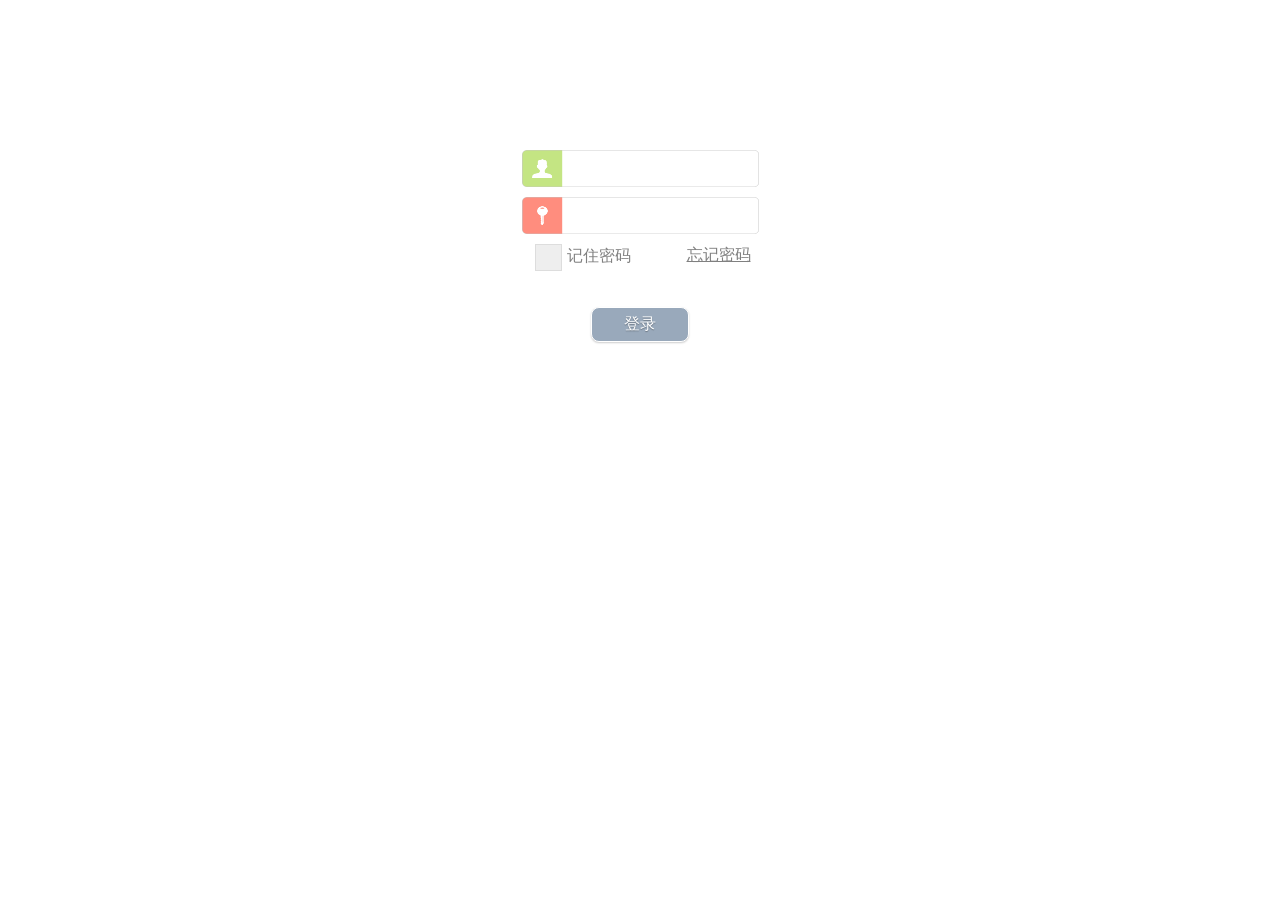
<file: Products/ui/index.html>
﻿<!DOCTYPE html>
<html>
<head>
    <meta charset="utf-8"/>
    <meta name="viewport" content="width=device-width,maximum-scale=1,user-scalable=no"/>
    <script type="text/javascript" src="js/elapi.js" ></script>
    <script type="text/javascript" src="js/jquery-2.1.0.js" ></script>
    <title>登录</title>
    <link rel="stylesheet" href="css/theme.css" type="text/css" charset="utf-8"/>
    <link rel="stylesheet" href="css/index.css" type="text/css" charset="utf-8"/>
</head>
<body>
<div style="margin-top: 150px;">
    <center>
        <div class="row0">
            <input class="username" ></input>
        </div>
        <div class="row0">
            <input class="password" type="password"></input>
        </div>
        <div class="row1">
            <div class="checkboxFive">
                <input type="checkbox"  id="checkboxFiveInput"   />
                <label for="checkboxFiveInput"></label>
            </div>
            <label style="vertical-align: middle;">记住密码</label>
            &nbsp;&nbsp;&nbsp;&nbsp;&nbsp;&nbsp;&nbsp;&nbsp;&nbsp;&nbsp;
            <a href="javascript:hyl_tofindPassPage()" >忘记密码</a>
        </div>
        <div class="row0">

            <button class="button gray"  onclick="hyl_login($('.username').val(),$('.password').val(),$('#checkboxFiveInput').is(':checked'))">登录</button>

        </div>
    </center>

</div>

</body>
<script type="text/javascript">
        $(document).ready(function(){
          hyl_loadDefaultUsernamePass();
        })
        function initCheckBox(isChecked){
          $("#checkboxFiveInput").attr("checked",isChecked);
        }
    </script>

</html>
</file>
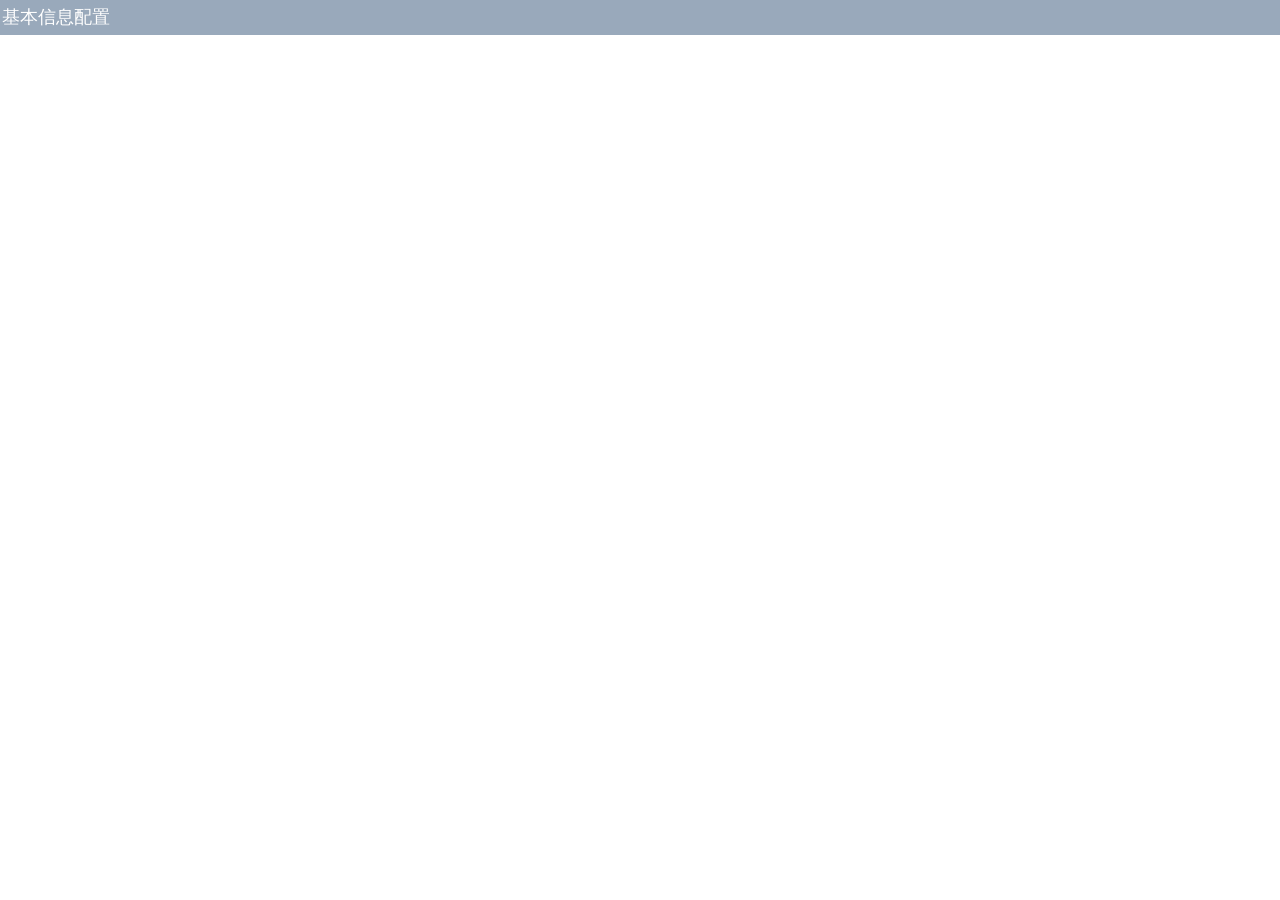
<file: Products/ui/deviceConfig.html>
﻿<!DOCTYPE html PUBLIC "-//W3C//DTD XHTML 1.0 Transitional//EN" "http://www.w3.org/TR/xhtml1/DTD/xhtml1-transitional.dtd">
<html>

	<head>
		<meta charset="utf-8">
		<meta name="viewport" content="width=device-width,maximum-scale=1,user-scalable=no" />
	<!--
    	作者：623240480@qq.com
   
    -->
        <script type="text/javascript" src="js/elapi.js"></script>
		<script type="text/javascript" src="js/jquery-2.1.0.js"></script>
		<title>设备列表</title>
		<link rel="stylesheet" href="css/theme.css" type="text/css" charset="utf-8" />
		<link rel="stylesheet" href="css/deviceConfig.css" type="text/css" charset="utf-8" />
		<title></title>
	<style>

            .tagcls option{
            color: #f000ff;
            }
        label{
           text-align:right;
        }

		</style>
	</head>

	<body>

		<div class="appTheme">
			<div class="page2">
				<div class="title">
					<span><label>基本信息配置</label><span>
                </div>
                <div class="configBody">
                    
                </div>
                
                
            </div>
        </div>
        
        
    </body>
    <script type="text/javascript">
        /*
 "Tags": [
      {
        "tagSetId": "16",
        "name": "位置",
        "tag": ["Bedroom", "Kitchen", "Front Door"]
      }, {
        "tagSetId": "17",
        "name": "部门",
        "tag": ["Sales", "Maketing", "Development"]
      }
    ]
         
         */
      
       function init(appJSON){
            var tagArrs=[];
            if(appJSON.localTagsTracker==true){
                tagArrs=appJSON.localTags
            }

            var dataElementString=loadHtmlDatas(tagArrs);
            $(".configBody").empty();
            $(".configBody").append(dataElementString);
       }

      
       function loadHtmlDatas(tagArrs){
      
              var htmlData="";
              htmlData+="<div class='configRow'><label>名称</label><input  id='name' value=''></input> </div>";
              htmlData+=" <div class='configRow'><label>序列号</label><input id='sn' value='' disabled='disabled'></input> </div>";
              htmlData+=loadTags(initDefaultTag(tagArrs));
              htmlData+="<div class='configRow'><button class='button gray' onclick='save()'>保存</button></div>";
              return htmlData;
       }

       function initDefaultTag(tagArrs){

          for(var i=0;i<tagArrs.length;i++){
              var tags=tagArrs[i].localTag;
              var newTagArr=[];
              newTagArr.push("未选择");
              for(var j=0;j<tags.length;j++){
                 newTagArr.push(tags[j]);
              }
              tagArrs[i].localTag=newTagArr;

          }
          return tagArrs;
       }

        
        function loadTags(tagArrs){
        	var tagElements="";

        	for(var i=0;i<tagArrs.length;i++){
        		  tagElements+="<div class='configRow'>  " ;
        		  tagElements+="<label>"+tagArrs[i].localName+"</label>";
        		  tagElements+="<select  class='tagcls' tagSetId='"+tagArrs[i].localTagSetId+"'>";
        		  var tags=tagArrs[i].localTag;
        		  for(var j=0;j<tags.length;j++){
        		  	   tagElements+="<option>"+  tags[j]+"</option>";
        		  }
        	      tagElements+="</select> </div>";
        	}
        	return tagElements;
        }

        function initNameAndSn(name,sn,tags){
            $("#name").val(name);
            $("#sn").val(sn);

            if(tags.constructor==Array){
             //tags=[{"setTagId":"位置","tag":"走廊"},{"setTagId":"办公室","tag":"会议室"}];
            $(".tagcls").each(function(){

            	for(var i=0;i<tags.length;i++){
            		if($(this).attr("tagSetId")==tags[i].setTagId){
            			$(this).val(tags[i].tag);
            		}

            	}

            });
            }

        }
        function save(){
        	  var name=$("#name").val();
        	  var sn=$("#sn").val();
        	  	
        	  var size=$(".tagcls").size();
        	  var i=0;
        	  var tagArrString="";
              $(".tagcls").each(function(){
              	 i++;
                 tagArrString+=$(this).attr("tagSetId")+":"+$(this).val();

           	     if(i!=size){
           	    	tagArrString+=",";
           	     }

              });
              hyl_updateDeviceInfo(name,sn,tagArrString);

         }

    
    </script>
</html>
</file>
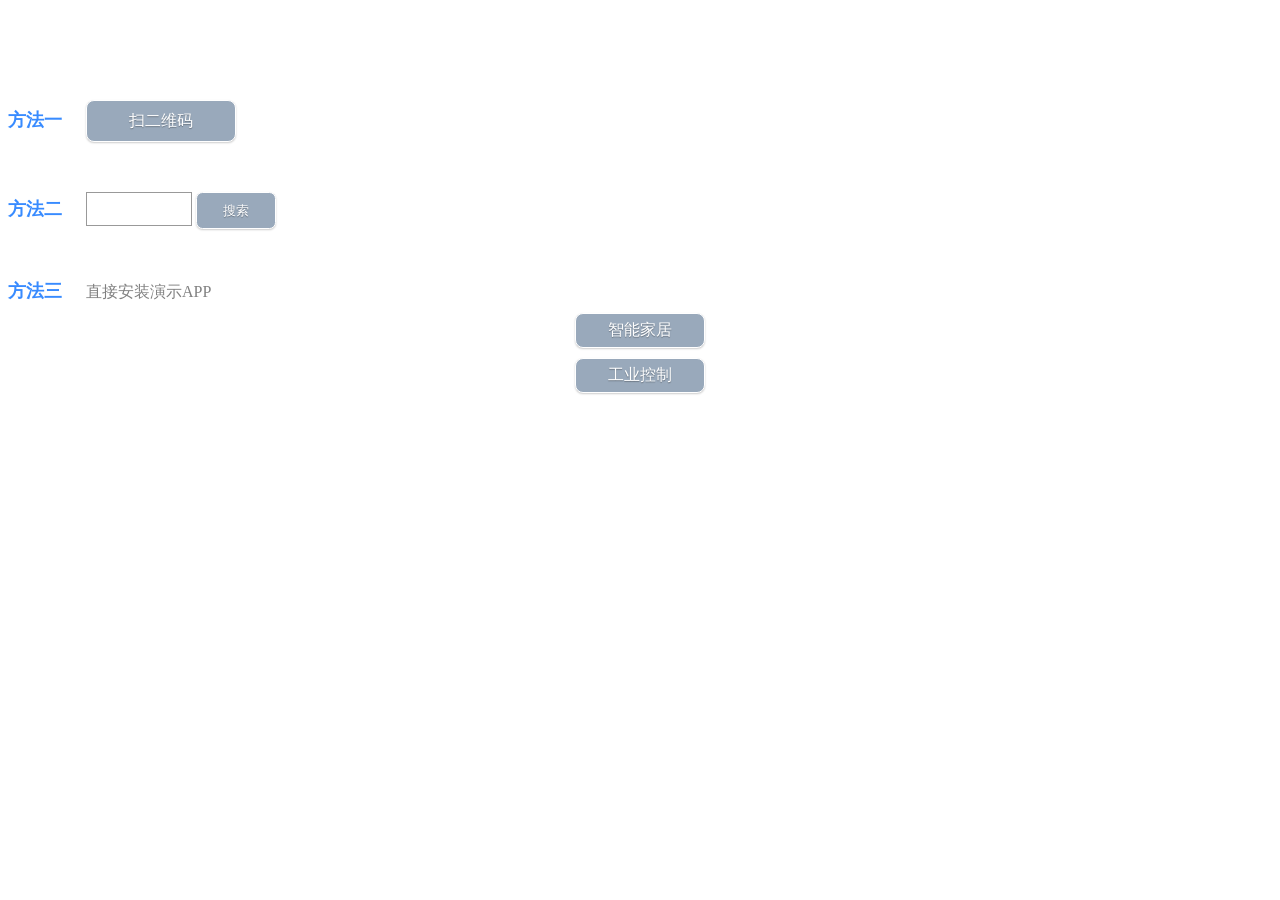
<file: Products/ui/home.html>
<!DOCTYPE html>
<html>

<head>
	<meta charset="utf-8">
	<title></title>
	<script type="text/javascript" src="js/elapi.js"></script>
	<script type="text/javascript" src="js/jquery-2.1.0.js"></script>
	<link rel="stylesheet" href="css/theme.css" type="text/css" charset="utf-8" />
	<style>


		#appsel{
		height: 30px;
		width: 100px;
		font-size:18px;
		margin-left: 20px;
		}

		#scanQRCodeBtn{
		height: 42px;
		width: 150px;
		margin-left: 20px;
		}
		.main{
		margin-top:100px;
		}
		.rowcls{
		text-align: left;
		margin-top:50px;
		}
		#search{
		font-size: 13px;
		height: 37px;
		}
		.lbm{
		color:#388BFF;
		font: bold 2px;
		font-size: 18px;
		font-weight:bolder;
		}
	</style>
</head>

<body>
<div class="main">
	<div class="rowcls">
		<label class="lbm">方法一</label>	<button  id="scanQRCodeBtn" class="button gray" onclick="scan()">扫二维码</button>
	</div>
	<div class="rowcls">
		<label class="lbm">方法二</label>
		<input id="appsel"></input>
		<button  class="button gray"  id="search">搜索</button>
	</div>
	<div class="rowcls">
		<label class="lbm">方法三</label>
		<label style="margin-left: 20px;">直接安装演示APP</label>
	</div>
	<div style="text-align: center;margin-top: 10px;">
		<button  class="button gray" onclick="demoLogin(0)" >智能家居</button>
	</div>
	<div style="text-align: center;margin-top: 10px;">
		<button  class="button gray"  onclick="demoLogin(1)">工业控制</button>
	</div>

</div>
</body>
<script type="text/javascript">
	
		function install(){
		       hyl_downloadApp("");
		}
        function scan(){
               hyl_scanCode(0);
        }
        function demoLogin(loginType){
        	   hyl_demoLogin(loginType);
        }
	</script>

</html>
</file>
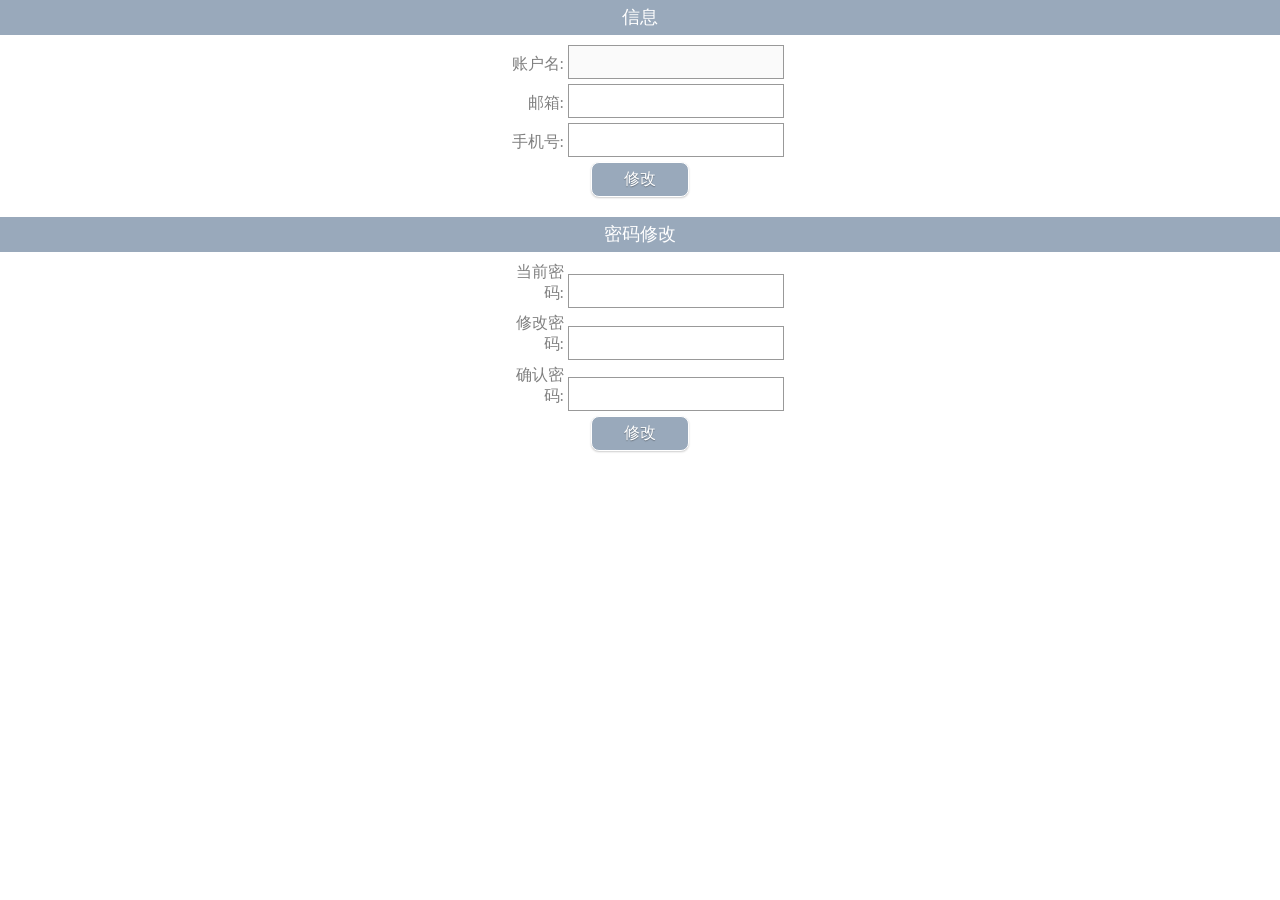
<file: Products/ui/userManager.html>
<!DOCTYPE html>
<html>
	<head>
		<meta charset="utf-8">
		<title></title>
		<script type="text/javascript" src="js/elapi.js" ></script>
		<script type="text/javascript" src="js/jquery-2.1.0.js" ></script>
		<link rel="stylesheet" href="css/theme.css" type="text/css" charset="utf-8" />
	</head>
	<style>
		body{
			width: 100%;
				height: 100%;
				margin: 0px auto;   
		}
			.main{
				width: 100%;
				height: 100%;
				margin: 0px auto;
				text-align: center;
			}
			.row{
				text-align: center;
				margin-top: 5px;
			}
			label{
				width: 68px;
				display: inline-block;
				text-align: right;
			    
			}
			.in0{
		background-repeat:round;
		padding-left: 2px;
		border:1px solid #999999;
		height: 30px;
		width:210px;
		font-size:20px;
		background-size:100%;
		}

		.in1{
		background-repeat:round;
		padding-left: 2px;
		border:1px solid #999999;
		height: 30px;
		width:210px;
		font-size:20px;
		background-size:100%;
		}

	
	</style>

	<body>
		<div class="main">
			<div class="title">
				信息
			</div>
			<div class="row" style="margin-top:10px;">
				<label>账户名:</label>
				<input class="in0" disabled="disabled" />
			</div>
			<div class="row">
				<label>邮箱:</label>
				<input class="in0" />
			</div>
			<div class="row">
				<label>手机号:</label>
				<input class="in0" />
			</div>
			<div class="row">
				<button class="button gray" id="btn_updateInfo">修改</button>
			</div>
			<div class="title" style="margin-top: 20px;">
				密码修改
			</div>
			<div class="row"  style="margin-top:10px;">
				<label>当前密码:</label>
				<input class="in1" type="password" />
			</div>
			<div class="row">
				<label>修改密码:</label>
				<input class="in1"  type="password" />
			</div>
			<div class="row">
				<label>确认密码:</label>
				<input class="in1"  type="password" />
			</div>
			<div class="row" >
				<button class="button gray" id="btn_updatePass" >修改</button>
			</div>
		</div>
	</body>
    <script type="text/javascript">
         function initUserInfo(loginName,email,phone){
              var arr=$(".in0");
              arr[0].value=loginName;
              arr[1].value=email;
              arr[2].value=phone;
         }


         $("#btn_updateInfo").click(function(){
             var arr=$(".in0");
             hyl_updateUserInfo(arr[0].value,arr[1].value,arr[2].value);
         });
         $("#btn_updatePass").click(function(){
              var arr=$(".in1");
              hyl_updateUserPass(arr[0].value,arr[1].value,arr[2].value);
         });

	</script>
</html>
</file>
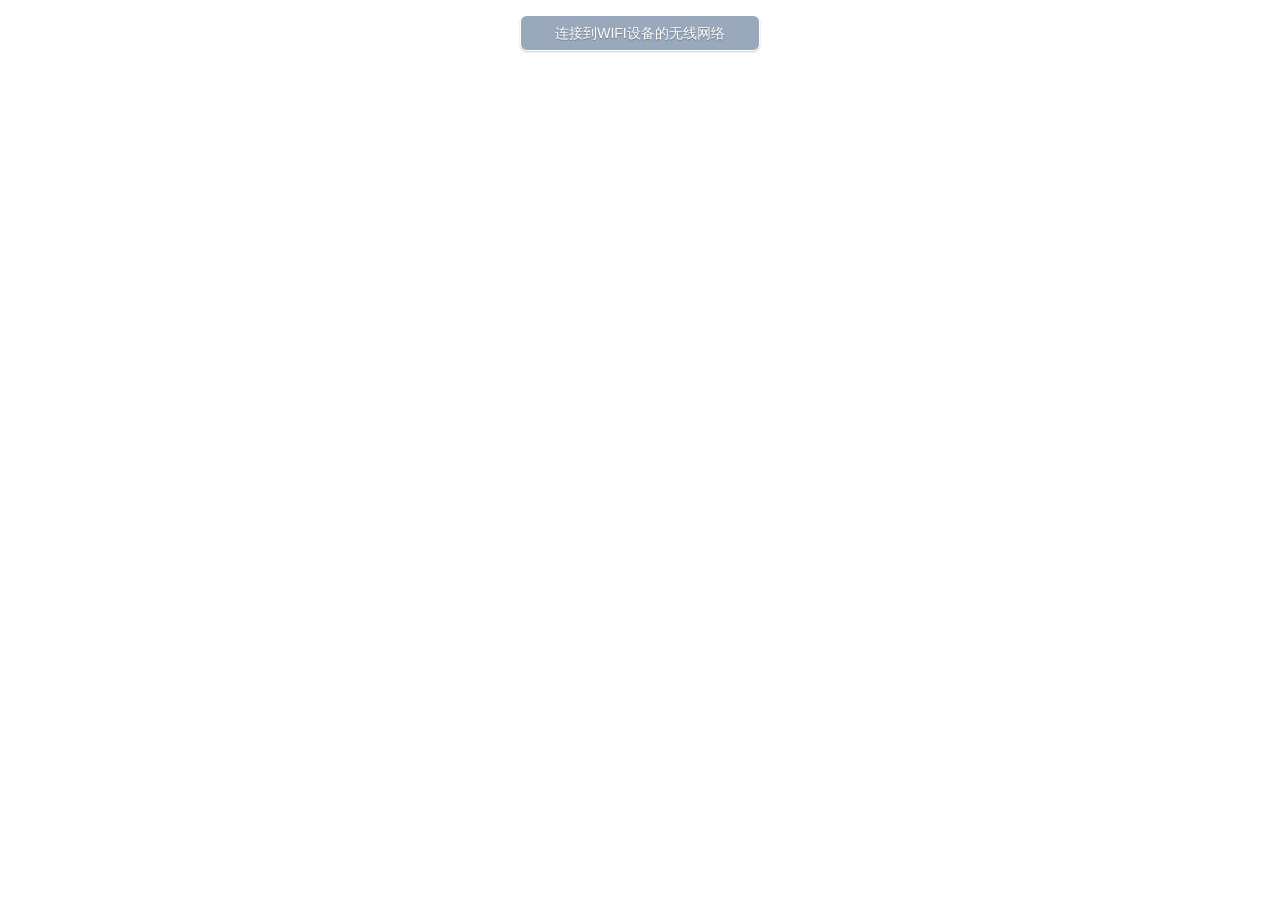
<file: Products/ui/wificonfig.html>
<!DOCTYPE html>
<html>

	<head>
		<meta charset="utf-8">
		<script type="text/javascript" src="js/elapi.js"></script>
		<script type="text/javascript" src="js/jquery-2.1.0.js"></script>
		<link rel="stylesheet" href="css/theme.css" type="text/css" charset="utf-8" />
		<style>
			body {
				width: 100%;
				height: 100%;
				margin: 0px auto;
			}
			.row{
				text-align: center;
				margin-top: 15px;
			}
			div button {
				width: 240px;
				height: 36px;
			}
			.button {
				font-size: 14px;
			}
			div input {
				background-repeat: round;
				padding-left: 2px;
				border: 1px solid #A9C08C;
				height: 30px;
				width: 230px;
				font-size: 15px;
				background-size: 100%;
			}
		</style>
	</head>

	<body>
		<div class="main">
			<div class="row">
				<button class="button gray" onclick="hyl_toWifiSetting()">连接到WIFI设备的无线网络</button>
			</div>
			<div class="row">
				<input placeholder="常用无线网SSID" class="vs" style="display:none;" id="ssid"  />
			</div>
			<div class="row">
				<input placeholder="无线网密码" class="vs" style="display:none;"  id="pass" />
			</div>
			<div class="row">
				<button class="button vs gray" style="display:none;" id="configWIFIBtn" >配置常用网络到WIFI设备</button>
			</div>
		</div>

	</body>
	<script type="text/javascript">
	        $("#configWIFIBtn").click(function(){
	            hyl_configInfoToWIFIDevice($("#ssid").val(),$("#pass").val());
	        });

	        function setViewHidden(isHidden,ssid){
	           if(isHidden){
	              $(".vs").each(function(){
	                 $(this).hide();
	              })
	              $("#ssid").val();
	           }else{
	              $(".vs").each(function(){
	                 $(this).show();
	              })
	              $("#ssid").val(ssid);
	           }
	        }
	</script>

</html>
</file>
<file: Products/ui/css/theme.css>
﻿body{
	background-color: #FFFFFF;
}

label{
	color: gray;
}
a{
	color: gray;
}
/*
 * Title Bar 
 */
.title{
					   	 height:35px;
					   	 width: 100%;
					   	background: #99a9bb;
					   	 color: #FFFFFF;
					   	 text-align: center;
					   	 line-height: 35px;
					   	 font-size: 18px;
					   }
.title label{
	color: white;
	margin-left: 2px;
	
}		
.tbTitle{
	left:0;
	float:left;
	font-size: 24px;
	color: black;
	margin-top: 15px;
}			   
.padd{
	padding-top: 60px;
}
input{
	 border: 1px solid #999999;
}
/*
 * Button 样式
 */
.button {
	display: inline-block;
	outline: none;
	cursor: pointer;
	text-align: center;
	text-decoration: none;
	font: 16px/100% 'Microsoft yahei',Arial, Helvetica, sans-serif;
	padding: .5em 2em .55em;
	text-shadow: 0 1px 1px rgba(0,0,0,.3);
	-webkit-border-radius: .5em; 
	-moz-border-radius: .5em;
	border-radius: .5em;
	-webkit-box-shadow: 0 1px 2px rgba(0,0,0,.2);
	-moz-box-shadow: 0 1px 2px rgba(0,0,0,.2);
	box-shadow: 0 1px 2px rgba(0,0,0,.2);
}
.button:hover {
	text-decoration: none;
}
.button:active {
	position: relative;
	top: 0px;
}
.bigrounded {
	-webkit-border-radius: 2em;
	-moz-border-radius: 2em;
	border-radius: 2em;
}
.medium {
	font-size: 12px;
	padding: .4em 1.5em .42em;
}
.small {
	font-size: 11px;
	padding: .2em 1em .275em;
}
/* gray */
.gray {
	color: #FFFFFF;
	border: solid 1px #FFFFFF;
	background: #99a9bb;
	background: -webkit-gradient(radial, left top, left bottom, from(#AAAAAA), to(#99a9bb));
	background: -moz-linear-gradient(top, #AAAAAA,  #99a9bb);
	filter:  progid:DXImageTransform.Microsoft.gradient(startColorstr='#888888', endColorstr='#888888');
}
.gray:hover {
	background: #abb6c2;
	background: -webkit-gradient(radial, left top, left bottom, from(#CCCCCC), to(#abb6c2));
	background: -moz-linear-gradient(top,  #BBBBBB,  #abb6c2);
	filter:  progid:DXImageTransform.Microsoft.gradient(startColorstr='#BBBBBB', endColorstr='#abb6c2');
}
.gray:active {
	color: #FFFFFF;
	background: -webkit-gradient(radial, left top, left bottom, from(#BBBBBB), to(#abb6c2));
	background: -moz-linear-gradient(top,  #BBBBBB,  #abb6c2);
	filter:  progid:DXImageTransform.Microsoft.gradient(startColorstr='#BBBBBB', endColorstr='#abb6c2');
}
</file>
<file: Products/ui/css/index.css>
@media (min-device-width : 375px) and (max-device-width : 667px) and (-webkit-min-device-pixel-ratio : 2){
    /*iphone 6*/
}
@media (min-device-width : 414px) and (max-device-width : 736px) and (-webkit-min-device-pixel-ratio : 3){
    /*iphone 6 plus*/
}

.logo{
    text-align: center;
    margin:0,auto;
    margin-top: 5px;
    width:90px;
    height:90px;
   
}

label{
    width: 80px;
    display: inline-block;
}
.row0 input{
    background-repeat:round;
    background-color: transparent;
    padding-left: 45px;
    border:none;
    height: 35px;
    width:190px;
    font-size:18px;
    background-size:100%;
}
div{
    margin-top: 10px;
}
.username{
    background-image: url(../img/username_background.png);
}

.password{
    background-image: url(../img/password_background.png);
}

.button{
    margin-top:30px;
}
.row1{
	clear: both;
}

/**
 * Checkbox Five
 */
.checkboxFive {
	width: 25px;
	margin: 0px -5px 0px 5px;
	position: relative;
	display: inline-block;
}

/**
 * Create the box for the checkbox
 */
.checkboxFive label {
	cursor: pointer;
	position: absolute;
	width: 25px;
	height: 25px;
	top: 0;
  	left: 0;
	background: #eee;
	border:1px solid #ddd;
}

/**
 * Display the tick inside the checkbox
 */
.checkboxFive label:after {
	opacity: 0.0;
	content: '';
	position: absolute;
	width: 9px;
	height: 5px;
	background: transparent;
	top: 6px;
	left: 7px;
	border: 3px solid #333;
	border-top: none;
	border-right: none;

	-webkit-transform: rotate(-45deg);
	-moz-transform: rotate(-45deg);
	-o-transform: rotate(-45deg);
	-ms-transform: rotate(-45deg);
	transform: rotate(-45deg);
}

/**
 * Create the hover event of the tick
 */
.checkboxFive label:hover::after {
	opacity: 0.0;
}

/**
 * Create the checkbox state for the tick
 */
.checkboxFive input[type=checkbox]:checked + label:after {
	opacity: 1;
}
</file>
<file: Products/ui/css/deviceConfig.css>
@media (min-device-width : 375px) and (max-device-width : 667px) and (-webkit-min-device-pixel-ratio : 2){
    /*iphone 6*/
}
@media (min-device-width : 414px) and (max-device-width : 736px) and (-webkit-min-device-pixel-ratio : 3){
    /*iphone 6 plus*/
}

.configRow input{
       background-repeat:round;
		margin-left: 5px;
		padding-left: 2px;
		height: 30px;
		width:170px;
		font-size:20px;
		background-size:100%;
}
.configRow select{
	    background-repeat:round;
		margin-left: 5px;
		padding-left: 2px;
		height: 33px;
		width:183px;
		font-size:20px;
		background-size:100%;
		background-color: #FFFFFF;
}
.configRow select option {
	background-color: #FFFFFF;
}
.cmdStateBtn{
    width: 90px;
    height: 90px;
}




.page2{
    width:100%;
    height:100%;
    position:absolute;
    left:0;
    top:0;
}
.configHeader{
    width: 100%;
    height: 10%;
    background-color: #7DB72F;
    display:table;
}
.configHeader label{
    color: #FFFFFF;
    font-size: 15px;
}

.configBody{
    width: 100%;
    height: 50%;
}
.configRow{
    width: 100%;
    height: 50px;
    text-align: center;
    line-height: 50px;
}

.configRow label{
    width: 20%;
    height: 50px;
    display: inline-block;
}
.configRow input{
    height:30px;
    width:180px;
}
.configRow button{
    height:40px;
    width:120px;
}

span{
    display:table-cell;
    vertical-align:middle;
}
</file>
